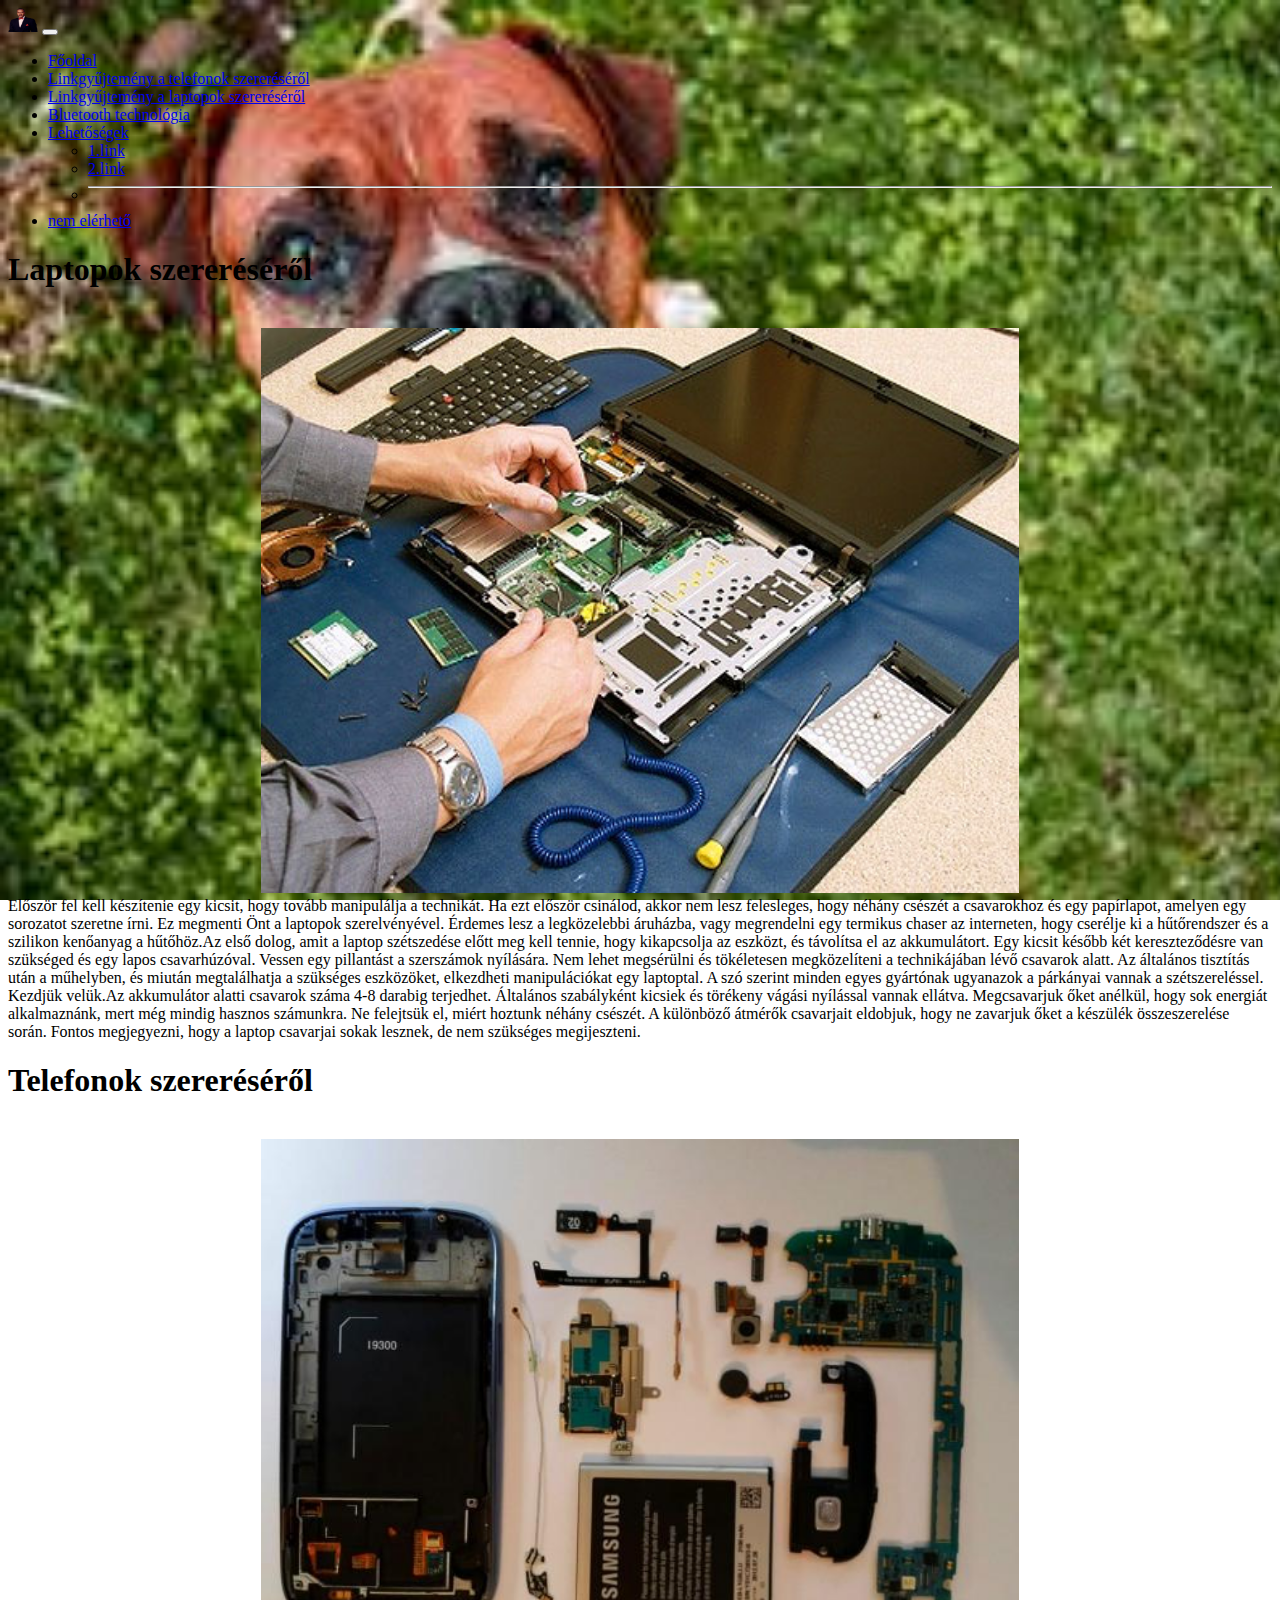
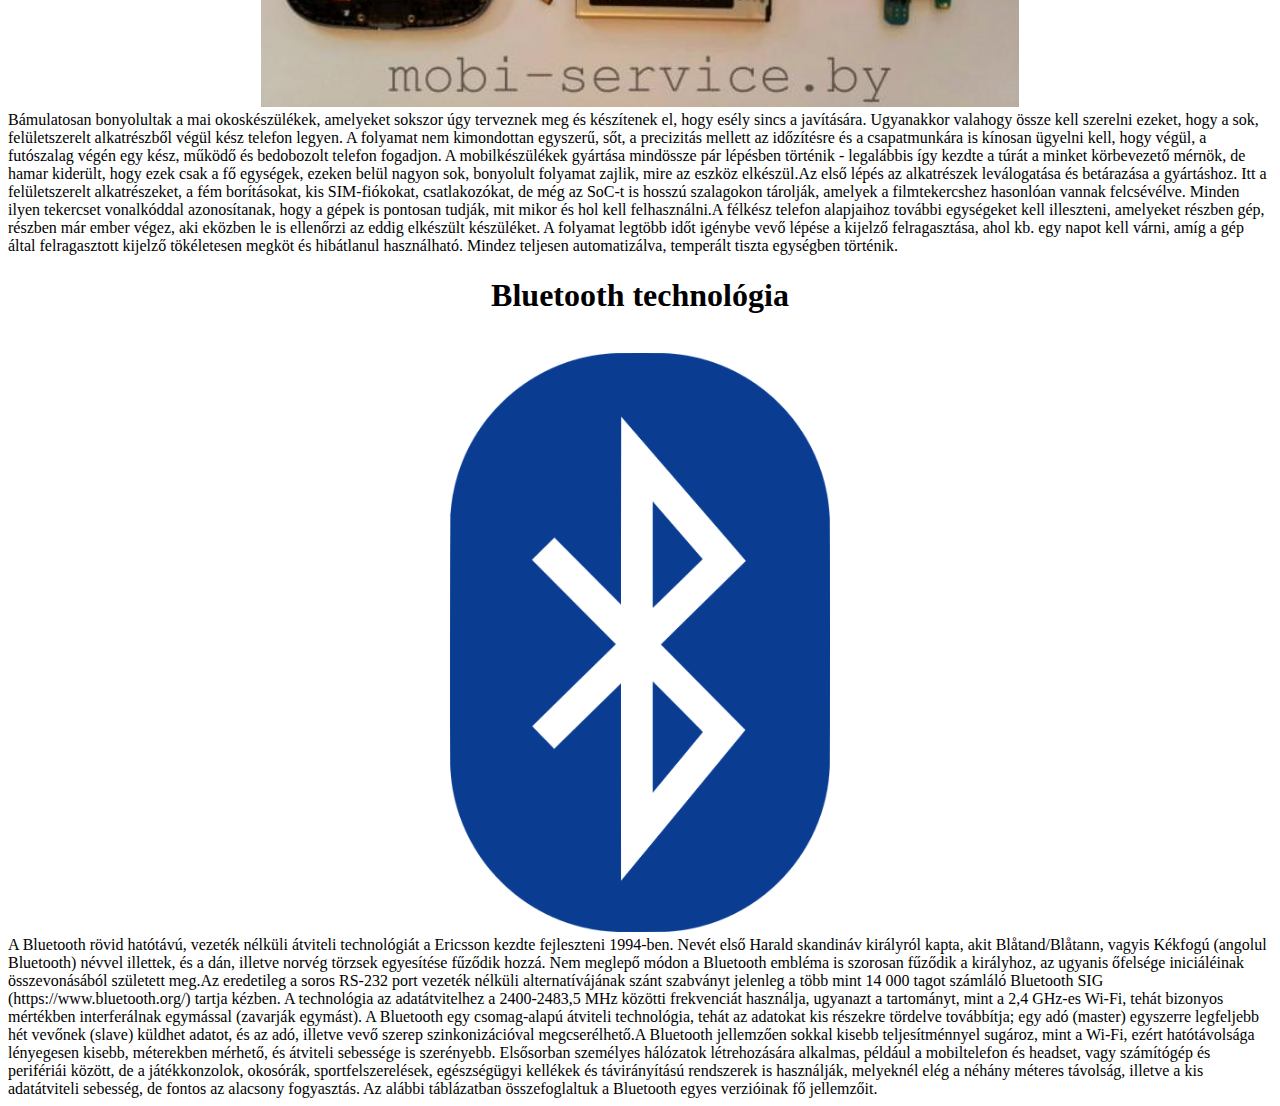
<file: index.html>
<!DOCTYPE html>
<html lang="en">
<head>
    <meta charset="UTF-8">
    <meta http-equiv="X-UA-Compatible" content="IE=edge">
    <meta name="viewport" content="width=device-width, initial-scale=1.0">
    <title>Document</title>
    <link href="https://cdn.jsdelivr.net/npm/bootstrap@5.0.0-beta3/dist/css/bootstrap.min.css" rel="stylesheet" integrity="sha384-eOJMYsd53ii+scO/bJGFsiCZc+5NDVN2yr8+0RDqr0Ql0h+rP48ckxlpbzKgwra6" crossorigin="anonymous">
    <script src="https://cdn.jsdelivr.net/npm/bootstrap@5.0.0-beta3/dist/js/bootstrap.bundle.min.js"; integrity="sha384-JEW9xMcG8R+pH31jmWH6WWP0WintQrMb4s7ZOdauHnUtxwoG2vI5DkLtS3qm9Ekf" crossorigin="anonymous"></script>
<link href="stefan.css" rel="stylesheet">
  </head>
<body class="bg-success">
<!--Navigáció kezdete-->
<nav class="navbar navbar-expand-md navbar-light bg-light">
  <div class="container bg-primary">
    <a class="navbar-brand" href="#"><img src="./pict/person.png" alt="fsdfafsafafsfasfsasfa" width="30" height="24"></a>
    <button class="navbar-toggler" type="button" data-bs-toggle="collapse" data-bs-target="#navbarSupportedContent" aria-controls="navbarSupportedContent" aria-expanded="false" aria-label="Toggle navigation">
      <span class="navbar-toggler-icon"></span>
    </button>
    <div class="collapse navbar-collapse" id="navbarSupportedContent">
      <ul class="navbar-nav me-auto mb-2 mb-lg-0">
        <li class="nav-item">
          <a class="nav-link active"aria-current="page" href="probabootstrap.html">Főoldal</a>
        </li>
        <li class="nav-item">
          <a class="nav-link active" aria-current="page" href="telefonok.html">Linkgyűjtemény a telefonok szereréséről</a>
        </li>
        <li class="nav-item">
          <a class="nav-link" href="laptopok.html">Linkgyűjtemény a laptopok szereréséről</a>
        </li>
        <li class="nav-item">
          <a class="nav-link" href="bluetooth.html">Bluetooth technológia</a>
        </li>
        <li class="nav-item dropdown">
          <a class="nav-link dropdown-toggle" href="#" id="navbarDropdown" role="button" data-bs-toggle="dropdown" aria-expanded="false">Lehetőségek
          </a>
          <ul class="dropdown-menu" aria-labelledby="navbarDropdown">
            <li><a class="dropdown-item" href="1.lehetőség">1.link</a></li>
            <li><a class="dropdown-item" href="2.lehetőség">2.link</a></li>
            <li><hr class="dropdown-divider"></li>
          </ul>
        </li>
        <li class="nav-item">
          <a class="nav-link disabled" href="#" tabindex="-1" aria-disabled="true">nem elérhető</a>
        </li>
      </ul>
</nav>
<!--Navigáció vége-->
     <div class="container">
     <div class="row bg-danger">
    <div class="col-md-4 col-lg-4 bg-info text-danger p-2">
    <h1>Laptopok szereréséről</h1>
    <br>
    <center><img src="pict/laptop-javitas-szervizben.jpg" width="60%"></center>
    Először fel kell készítenie egy kicsit, hogy tovább manipulálja a technikát. Ha ezt először csinálod, akkor nem lesz felesleges, hogy néhány csészét a csavarokhoz és egy papírlapot, amelyen egy sorozatot szeretne írni. Ez megmenti Önt a laptopok szerelvényével. Érdemes lesz a legközelebbi áruházba, vagy megrendelni egy termikus chaser az interneten, hogy cserélje ki a hűtőrendszer és a szilikon kenőanyag a hűtőhöz.Az első dolog, amit a laptop szétszedése előtt meg kell tennie, hogy kikapcsolja az eszközt, és távolítsa el az akkumulátort. Egy kicsit később két kereszteződésre van szükséged és egy lapos csavarhúzóval. Vessen egy pillantást a szerszámok nyílására. Nem lehet megsérülni és tökéletesen megközelíteni a technikájában lévő csavarok alatt. Az általános tisztítás után a műhelyben, és miután megtalálhatja a szükséges eszközöket, elkezdheti manipulációkat egy laptoptal. A szó szerint minden egyes gyártónak ugyanazok a párkányai vannak a szétszereléssel. Kezdjük velük.Az akkumulátor alatti csavarok száma 4-8 darabig terjedhet. Általános szabályként kicsiek és törékeny vágási nyílással vannak ellátva. Megcsavarjuk őket anélkül, hogy sok energiát alkalmaznánk, mert még mindig hasznos számunkra. Ne felejtsük el, miért hoztunk néhány csészét. A különböző átmérők csavarjait eldobjuk, hogy ne zavarjuk őket a készülék összeszerelése során. Fontos megjegyezni, hogy a laptop csavarjai sokak lesznek, de nem szükséges megijeszteni.
     </div>
     <div class="col-md-4 col-lg-4 bg-info text-danger p-2">
     <h1>Telefonok szereréséről</h1>
     <br>
     <center><img src="pict/razborka-i9300.jpg" width="60%"></center>
     Bámulatosan bonyolultak a mai okoskészülékek, amelyeket sokszor úgy terveznek meg és készítenek el, hogy esély sincs a javítására. Ugyanakkor valahogy össze kell szerelni ezeket, hogy a sok, felületszerelt alkatrészből végül kész telefon legyen. A folyamat nem kimondottan egyszerű, sőt, a precizitás mellett az időzítésre és a csapatmunkára is kínosan ügyelni kell, hogy végül, a futószalag végén egy kész, működő és bedobozolt telefon fogadjon.
     A mobilkészülékek gyártása mindössze pár lépésben történik - legalábbis így kezdte a túrát a minket körbevezető mérnök, de hamar kiderült, hogy ezek csak a fő egységek, ezeken belül nagyon sok, bonyolult folyamat zajlik, mire az eszköz elkészül.Az első lépés az alkatrészek leválogatása és betárazása a gyártáshoz. Itt a felületszerelt alkatrészeket, a fém borításokat, kis SIM-fiókokat, csatlakozókat, de még az SoC-t is hosszú szalagokon tárolják, amelyek a filmtekercshez hasonlóan vannak felcsévélve. Minden ilyen tekercset vonalkóddal azonosítanak, hogy a gépek is pontosan tudják, mit mikor és hol kell felhasználni.A félkész telefon alapjaihoz további egységeket kell illeszteni, amelyeket részben gép, részben már ember végez, aki eközben le is ellenőrzi az eddig elkészült készüléket. A folyamat legtöbb időt igénybe vevő lépése a kijelző felragasztása, ahol kb. egy napot kell várni, amíg a gép által felragasztott kijelző tökéletesen megköt és hibátlanul használható. Mindez teljesen automatizálva, temperált tiszta egységben történik.
     </div>
     <div class="col-md-4 col-lg-4 bg-info text-danger p-2">
       <h1><center>Bluetooth technológia</center></h1>
       <br>
      <center><img src="pict/bluetooth.png" width="30%"></center>
      A Bluetooth rövid hatótávú, vezeték nélküli átviteli technológiát a Ericsson kezdte fejleszteni 1994-ben. Nevét első Harald skandináv királyról kapta, akit Blåtand/Blåtann, vagyis Kékfogú (angolul Bluetooth) névvel illettek, és a dán, illetve norvég törzsek egyesítése fűződik hozzá. Nem meglepő módon a Bluetooth embléma is szorosan fűződik a királyhoz, az ugyanis őfelsége iniciáléinak összevonásából született meg.Az eredetileg a soros RS-232 port vezeték nélküli alternatívájának szánt szabványt jelenleg a több mint 14 000 tagot számláló Bluetooth SIG (https://www.bluetooth.org/) tartja kézben. A technológia az adatátvitelhez a 2400-2483,5 MHz közötti frekvenciát használja, ugyanazt a tartományt, mint a 2,4 GHz-es Wi-Fi, tehát bizonyos mértékben interferálnak egymással (zavarják egymást). A Bluetooth egy csomag-alapú átviteli technológia, tehát az adatokat kis részekre tördelve továbbítja; egy adó (master) egyszerre legfeljebb hét vevőnek (slave) küldhet adatot, és az adó, illetve vevő szerep szinkonizációval megcserélhető.A Bluetooth jellemzően sokkal kisebb teljesítménnyel sugároz, mint a Wi-Fi, ezért hatótávolsága lényegesen kisebb, méterekben mérhető, és átviteli sebessége is szerényebb. Elsősorban személyes hálózatok létrehozására alkalmas, például a mobiltelefon és headset, vagy számítógép és perifériái között, de a játékkonzolok, okosórák, sportfelszerelések, egészségügyi kellékek és távirányítású rendszerek is használják, melyeknél elég a néhány méteres távolság, illetve a kis adatátviteli sebesség, de fontos az alacsony fogyasztás. Az alábbi táblázatban összefoglaltuk a Bluetooth egyes verzióinak fő jellemzőit.
     </div>
</div>
    <!--Új szekció zárása-->
</body>
</html>
</file>
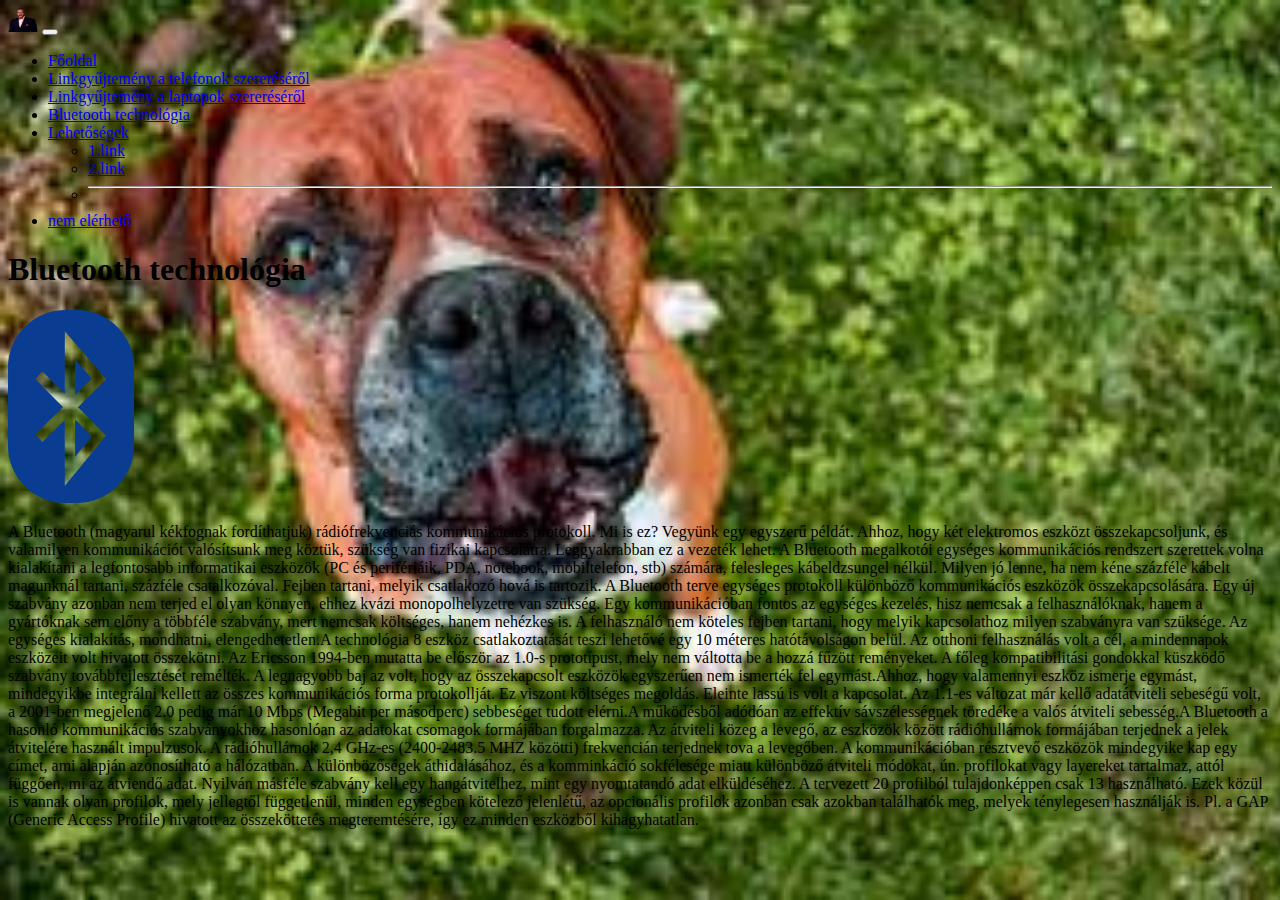
<file: bluetooth.html>
<!DOCTYPE html>
<html lang="en">
<head>
    <meta charset="UTF-8">
    <meta http-equiv="X-UA-Compatible" content="IE=edge">
    <meta name="viewport" content="width=device-width, initial-scale=1.0">
    <title>Document</title>
    <link href="https://cdn.jsdelivr.net/npm/bootstrap@5.0.0-beta3/dist/css/bootstrap.min.css" rel="stylesheet" integrity="sha384-eOJMYsd53ii+scO/bJGFsiCZc+5NDVN2yr8+0RDqr0Ql0h+rP48ckxlpbzKgwra6" crossorigin="anonymous">
    <script src="https://cdn.jsdelivr.net/npm/bootstrap@5.0.0-beta3/dist/js/bootstrap.bundle.min.js"; integrity="sha384-JEW9xMcG8R+pH31jmWH6WWP0WintQrMb4s7ZOdauHnUtxwoG2vI5DkLtS3qm9Ekf" crossorigin="anonymous"></script>
<link href="stefan.css" rel="stylesheet">
  </head>
<body class="bg-success">
<!--Navigáció kezdete-->
<nav class="navbar navbar-expand-md navbar-light bg-light">
  <div class="container bg-primary">
    <a class="navbar-brand" href="#"><img src="./pict/person.png" alt="fsdfafsafafsfasfsasfa" width="30" height="24"></a>
    <button class="navbar-toggler" type="button" data-bs-toggle="collapse" data-bs-target="#navbarSupportedContent" aria-controls="navbarSupportedContent" aria-expanded="false" aria-label="Toggle navigation">
      <span class="navbar-toggler-icon"></span>
    </button>
    <div class="collapse navbar-collapse" id="navbarSupportedContent">
      <ul class="navbar-nav me-auto mb-2 mb-lg-0">
        <li class="nav-item">
          <a class="nav-link active"aria-current="page" href="probabootstrap.html">Főoldal</a>
        </li>
        <li class="nav-item">
          <a class="nav-link active" aria-current="page" href="telefonok.html">Linkgyűjtemény a telefonok szereréséről</a>
        </li>
        <li class="nav-item">
          <a class="nav-link" href="laptopok.html">Linkgyűjtemény a laptopok szereréséről</a>
        </li>
        <li class="nav-item">
          <a class="nav-link" href="bluetooth.html">Bluetooth technológia</a>
        </li>
        <li class="nav-item dropdown">
          <a class="nav-link dropdown-toggle" href="#" id="navbarDropdown" role="button" data-bs-toggle="dropdown" aria-expanded="false">Lehetőségek
          </a>
          <ul class="dropdown-menu" aria-labelledby="navbarDropdown">
            <li><a class="dropdown-item" href="1.lehetőség">1.link</a></li>
            <li><a class="dropdown-item" href="2.lehetőség">2.link</a></li>
            <li><hr class="dropdown-divider"></li>
          </ul>
        </li>
        <li class="nav-item">
          <a class="nav-link disabled" href="#" tabindex="-1" aria-disabled="true">nem elérhető</a>
        </li>
      </ul>
</nav>
<div class="row">
<div class="col-md-5 col-lg-8 bg-info text-danger p-2">
<p><h1>Bluetooth technológia</h1><img  class="img-fluid" src="pict/bluetooth.png" width="10%"><p>
<p>A Bluetooth (magyarul kékfognak fordíthatjuk) rádiófrekvenciás kommunikációs protokoll. Mi is ez? Vegyünk egy egyszerű példát. Ahhoz, hogy két elektromos eszközt összekapcsoljunk, és valamilyen kommunikációt valósítsunk meg köztük, szükség van fizikai kapcsolatra. Leggyakrabban ez a vezeték lehet. A Bluetooth megalkotói egységes kommunikációs rendszert szerettek volna kialakítani a legfontosabb informatikai eszközök (PC és perifériáik, PDA, notebook, mobiltelefon, stb) számára, felesleges kábeldzsungel nélkül. Milyen jó lenne, ha nem kéne százféle kábelt magunknál tartani, százféle csatalkozóval. Fejben tartani, melyik csatlakozó hová is tartozik. A Bluetooth terve egységes protokoll különböző kommunikációs eszközök összekapcsolására. Egy új szabvány azonban nem terjed el olyan könnyen, ehhez kvázi monopolhelyzetre van szükség. Egy kommunikációban fontos az egységes kezelés, hisz nemcsak a felhasználóknak, hanem a gyártóknak sem előny a többféle szabvány, mert nemcsak költséges, hanem nehézkes is. A felhasználó nem köteles fejben tartani, hogy melyik kapcsolathoz milyen szabványra van szüksége. Az egységes kialakítás, mondhatni, elengedhetetlen.A technológia 8 eszköz csatlakoztatását teszi lehetővé egy 10 méteres hatótávolságon belül. Az otthoni felhasználás volt a cél, a mindennapok eszközeit volt hivatott összekötni. Az Ericsson 1994-ben mutatta be először az 1.0-s prototípust, mely nem váltotta be a hozzá fűzött reményeket. A főleg kompatibilitási gondokkal küszködő szabvány továbbfejlesztését remélték. A legnagyobb baj az volt, hogy az összekapcsolt eszközök egyszerűen nem ismerték fel egymást.Ahhoz, hogy valamennyi eszköz ismerje egymást, mindegyikbe integrálni kellett az összes kommunikációs forma protokollját. Ez viszont költséges megoldás. Eleinte lassú is volt a kapcsolat. Az 1.1-es változat már kellő adatátviteli sebeségű volt, a 2001-ben megjelenő 2.0 pedig már 10 Mbps (Megabit per másodperc) sebbeséget tudott elérni.A működésből adódóan az effektív sávszélességnek töredéke a valós átviteli sebesség.A Bluetooth a hasonló kommunikációs szabványokhoz hasonlóan az adatokat csomagok formájában forgalmazza. Az átviteli közeg a levegő, az eszközök között rádióhullámok formájában terjednek a jelek átvitelére használt impulzusok. A rádióhullámok 2,4 GHz-es (2400-2483.5 MHZ közötti) frekvencián terjednek tova a levegőben. A kommunikációban résztvevő eszközök mindegyike kap egy címet, ami alapján azonosítható a hálózatban. A különbözőségek áthidalásához, és a komminkáció sokfélesége miatt különböző átviteli módokat, ún. profilokat vagy layereket tartalmaz, attól függően, mi az átviendő adat. Nyilván másféle szabvány kell egy hangátvitelhez, mint egy nyomtatandó adat elküldéséhez. A tervezett 20 profilból tulajdonképpen csak 13 használható. Ezek közül is vannak olyan profilok, mely jellegtől függetlenül, minden egységben kötelező jelenlétű, az opcionális profilok azonban csak azokban találhatók meg, melyek ténylegesen használják is. Pl. a GAP (Generic Access Profile) hivatott az összeköttetés megteremtésére, így ez minden eszközből kihagyhatatlan.</p>
</body>
</html>
</file>
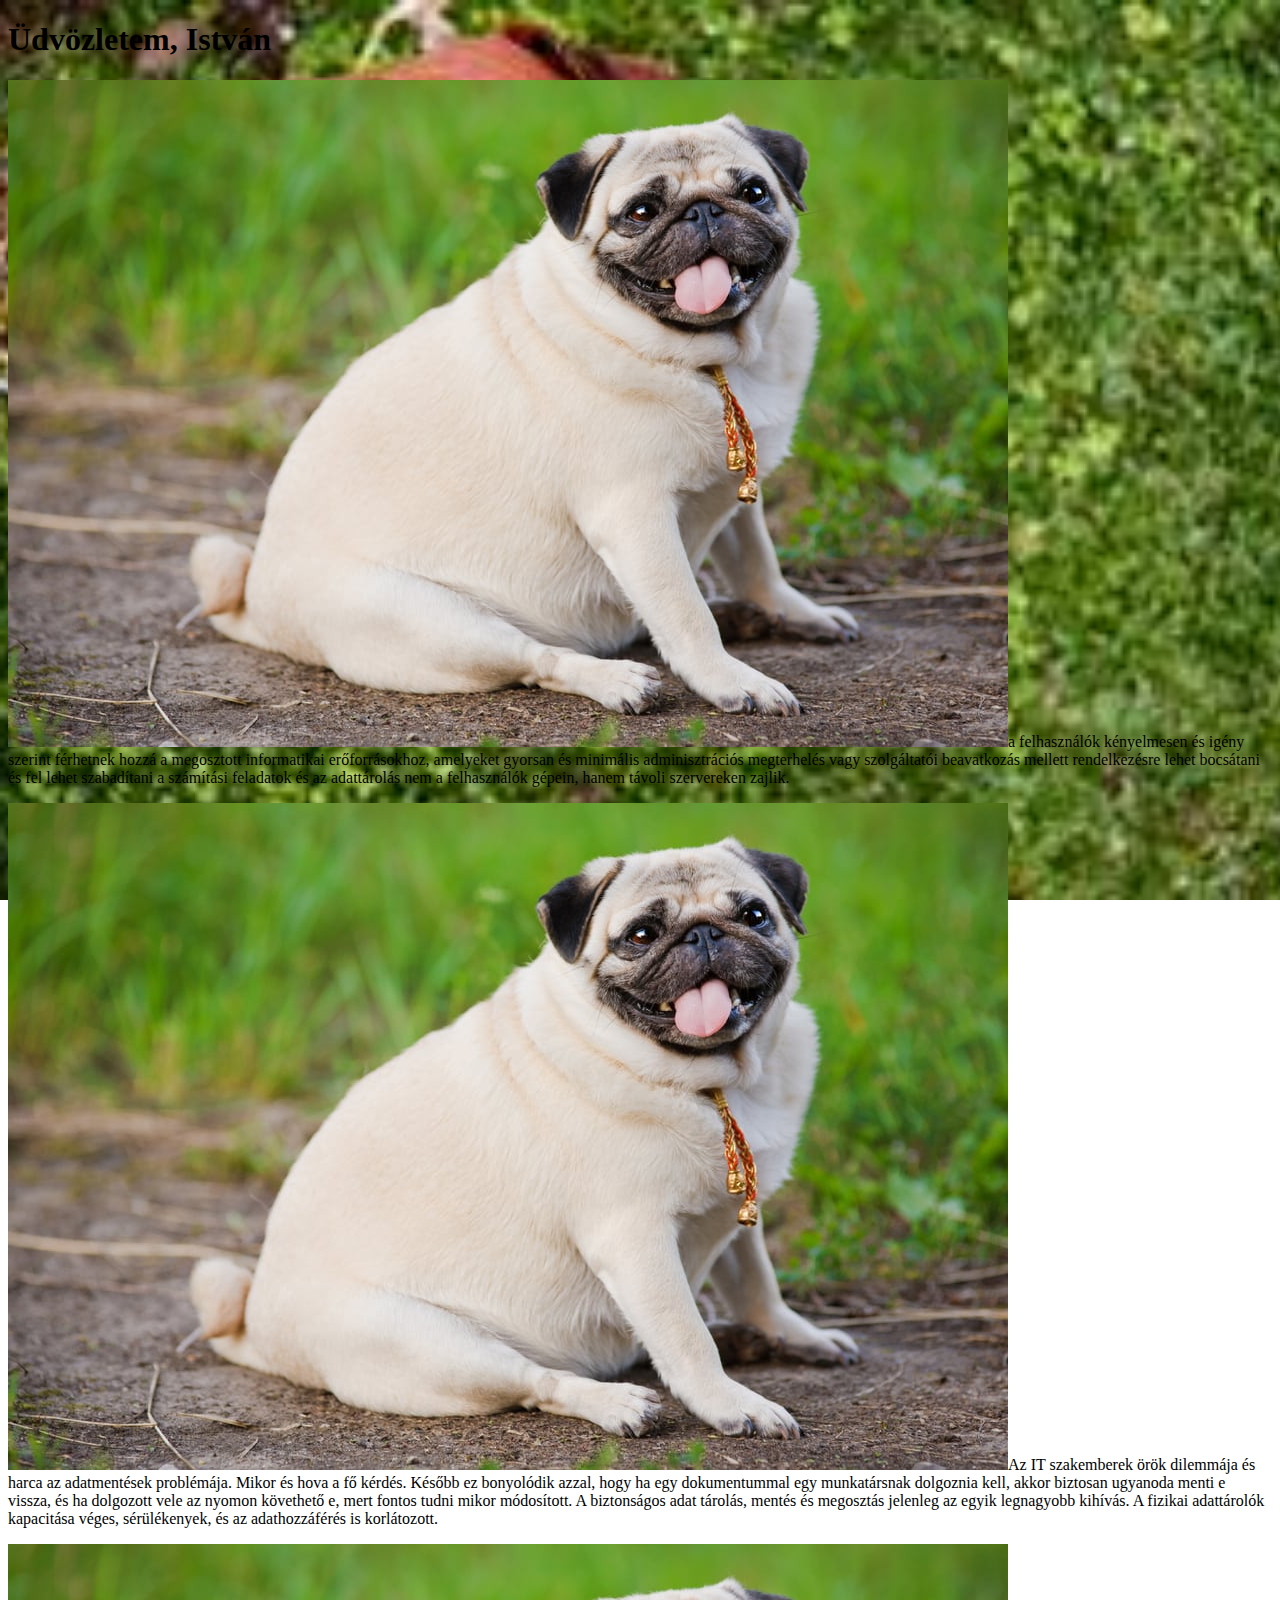
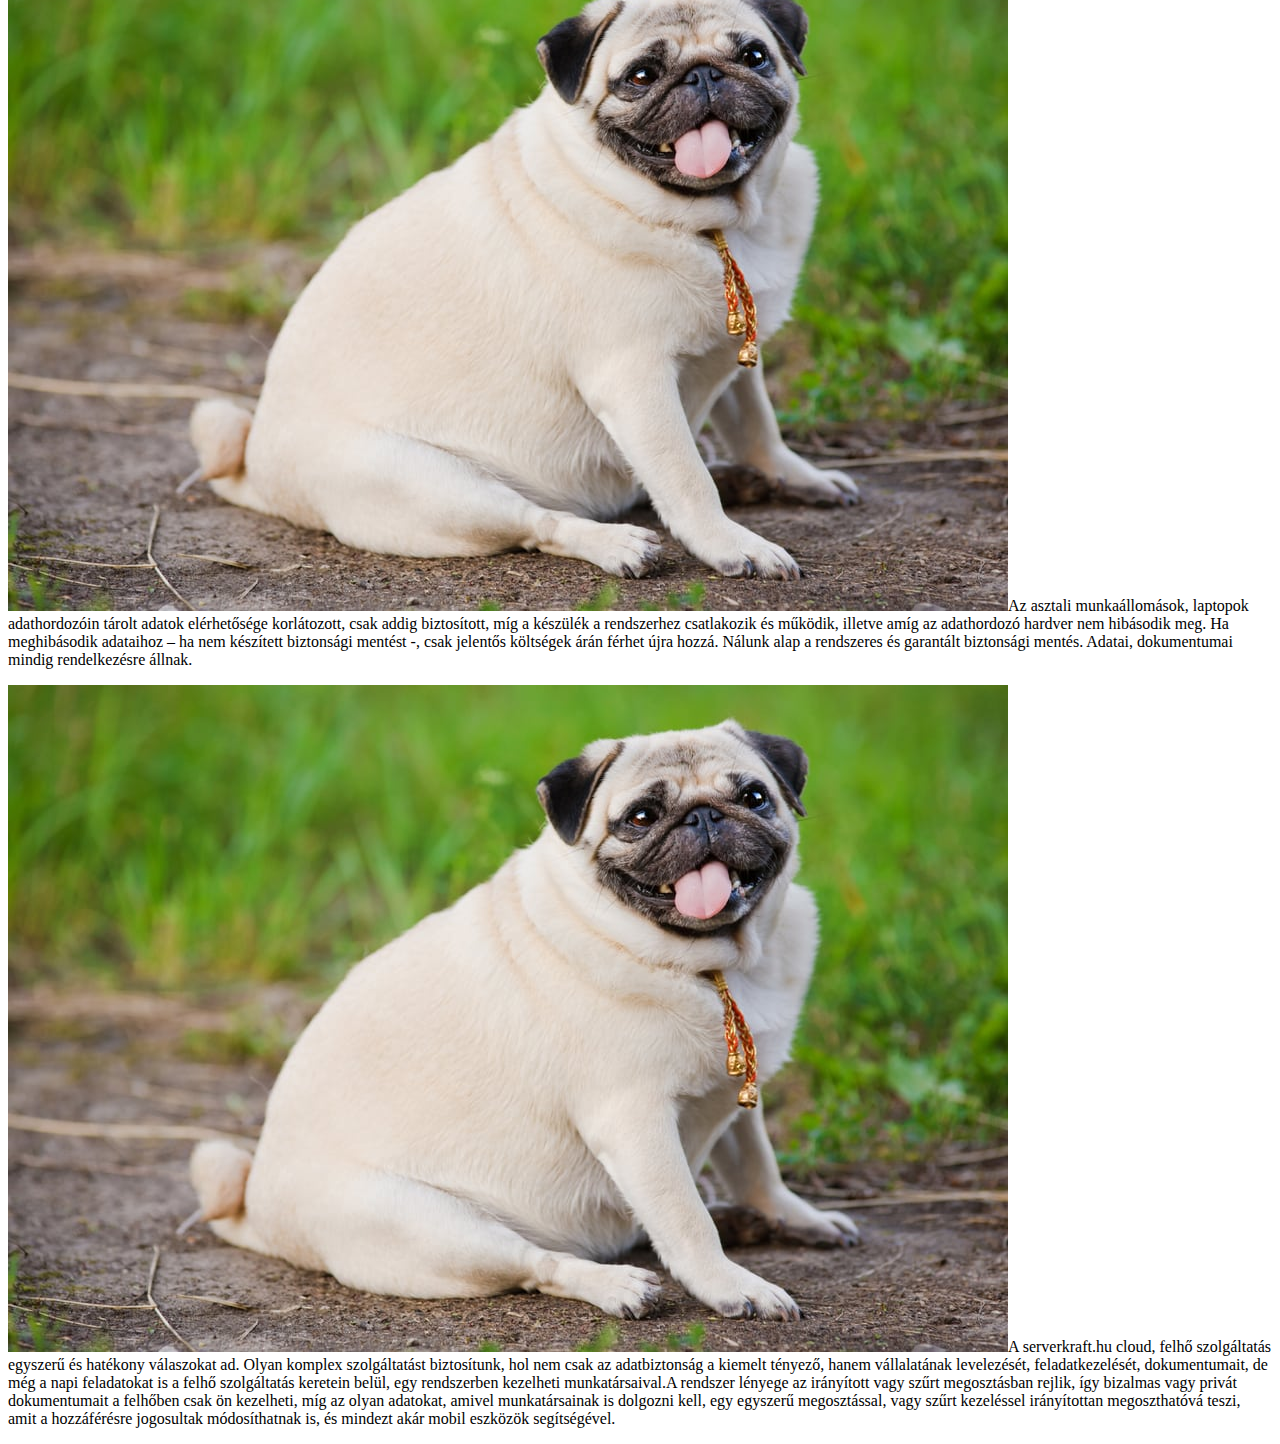
<file: cloud.html>
<!DOCTYPE html>
<html lang="en">
<head>
    <meta charset="UTF-8">
    <meta http-equiv="X-UA-Compatible" content="IE=edge">
    <meta name="viewport" content="width=device-width, initial-scale=1.0">
    <title>Kukuruzsnyák István  weboldala</title>
    <link rel="stylesheet" href="stefan.css">
    <link href="https://cdn.jsdelivr.net/npm/bootstrap@5.0.0-beta3/dist/css/bootstrap.min.css" rel="stylesheet" integrity="sha384-eOJMYsd53ii+scO/bJGFsiCZc+5NDVN2yr8+0RDqr0Ql0h+rP48ckxlpbzKgwra6" crossorigin="anonymous">

</head>
<body>
    <header>
    <h1>Üdvözletem, István</h1>
</header>
<div class="row">
<div class="col-md-3 col-sm-6 bg-info mt-5">
    <p><img  class="img-fluid" src="pict/kutya.jpg">a felhasználók kényelmesen és igény szerint férhetnek
        hozzá a megosztott informatikai erőforrásokhoz,
        amelyeket gyorsan és minimális adminisztrációs
        megterhelés vagy szolgáltatói beavatkozás mellett
        rendelkezésre lehet bocsátani és fel lehet szabadítani a számítási feladatok és az adattárolás nem a
        felhasználók gépein, hanem távoli szervereken zajlik.</p>

<div class="row">
<div class="col-md-3 col-sm-6 bg-info mt-5">
<p><img  class="img-fluid" src="pict/kutya.jpg">Az IT szakemberek örök dilemmája és harca az adatmentések problémája. Mikor és hova a fő kérdés. Később ez bonyolódik azzal, hogy ha egy dokumentummal egy munkatársnak dolgoznia kell, akkor biztosan ugyanoda menti e vissza, és ha dolgozott vele az nyomon követhető e, mert fontos tudni mikor módosított.
A biztonságos adat tárolás, mentés és megosztás jelenleg az egyik legnagyobb kihívás. A fizikai adattárolók kapacitása véges, sérülékenyek, és az adathozzáférés is korlátozott.</p>

<div class="row">
<div class="col-md-3 col-sm-6 bg-primary mt-5">
<p><img  class="img-fluid" src="pict/kutya.jpg">Az asztali munkaállomások, laptopok adathordozóin tárolt adatok elérhetősége korlátozott, csak addig biztosított, míg a készülék a rendszerhez csatlakozik és működik, illetve amíg az adathordozó hardver nem hibásodik meg. Ha meghibásodik adataihoz – ha nem készített biztonsági mentést -, csak jelentős költségek árán férhet újra hozzá. Nálunk alap a rendszeres és garantált biztonsági mentés. Adatai, dokumentumai mindig rendelkezésre állnak.

<div class="row">
<div class="col-md-3 col-sm-6 bg-primary mt-5">
<p><img  class="img-fluid" src="pict/kutya.jpg">A serverkraft.hu cloud, felhő szolgáltatás egyszerű és hatékony válaszokat ad. Olyan komplex szolgáltatást biztosítunk, hol nem csak az adatbiztonság a kiemelt tényező, hanem vállalatának levelezését, feladatkezelését, dokumentumait, de még a napi feladatokat is a felhő szolgáltatás keretein belül, egy rendszerben kezelheti munkatársaival.A rendszer lényege az irányított vagy szűrt megosztásban rejlik, így bizalmas vagy privát dokumentumait a felhőben csak ön kezelheti, míg az olyan adatokat, amivel munkatársainak is dolgozni kell, egy egyszerű megosztással, vagy szűrt kezeléssel irányítottan megoszthatóvá teszi, amit a hozzáférésre jogosultak módosíthatnak is, és mindezt akár mobil eszközök segítségével.
</div>
</file>
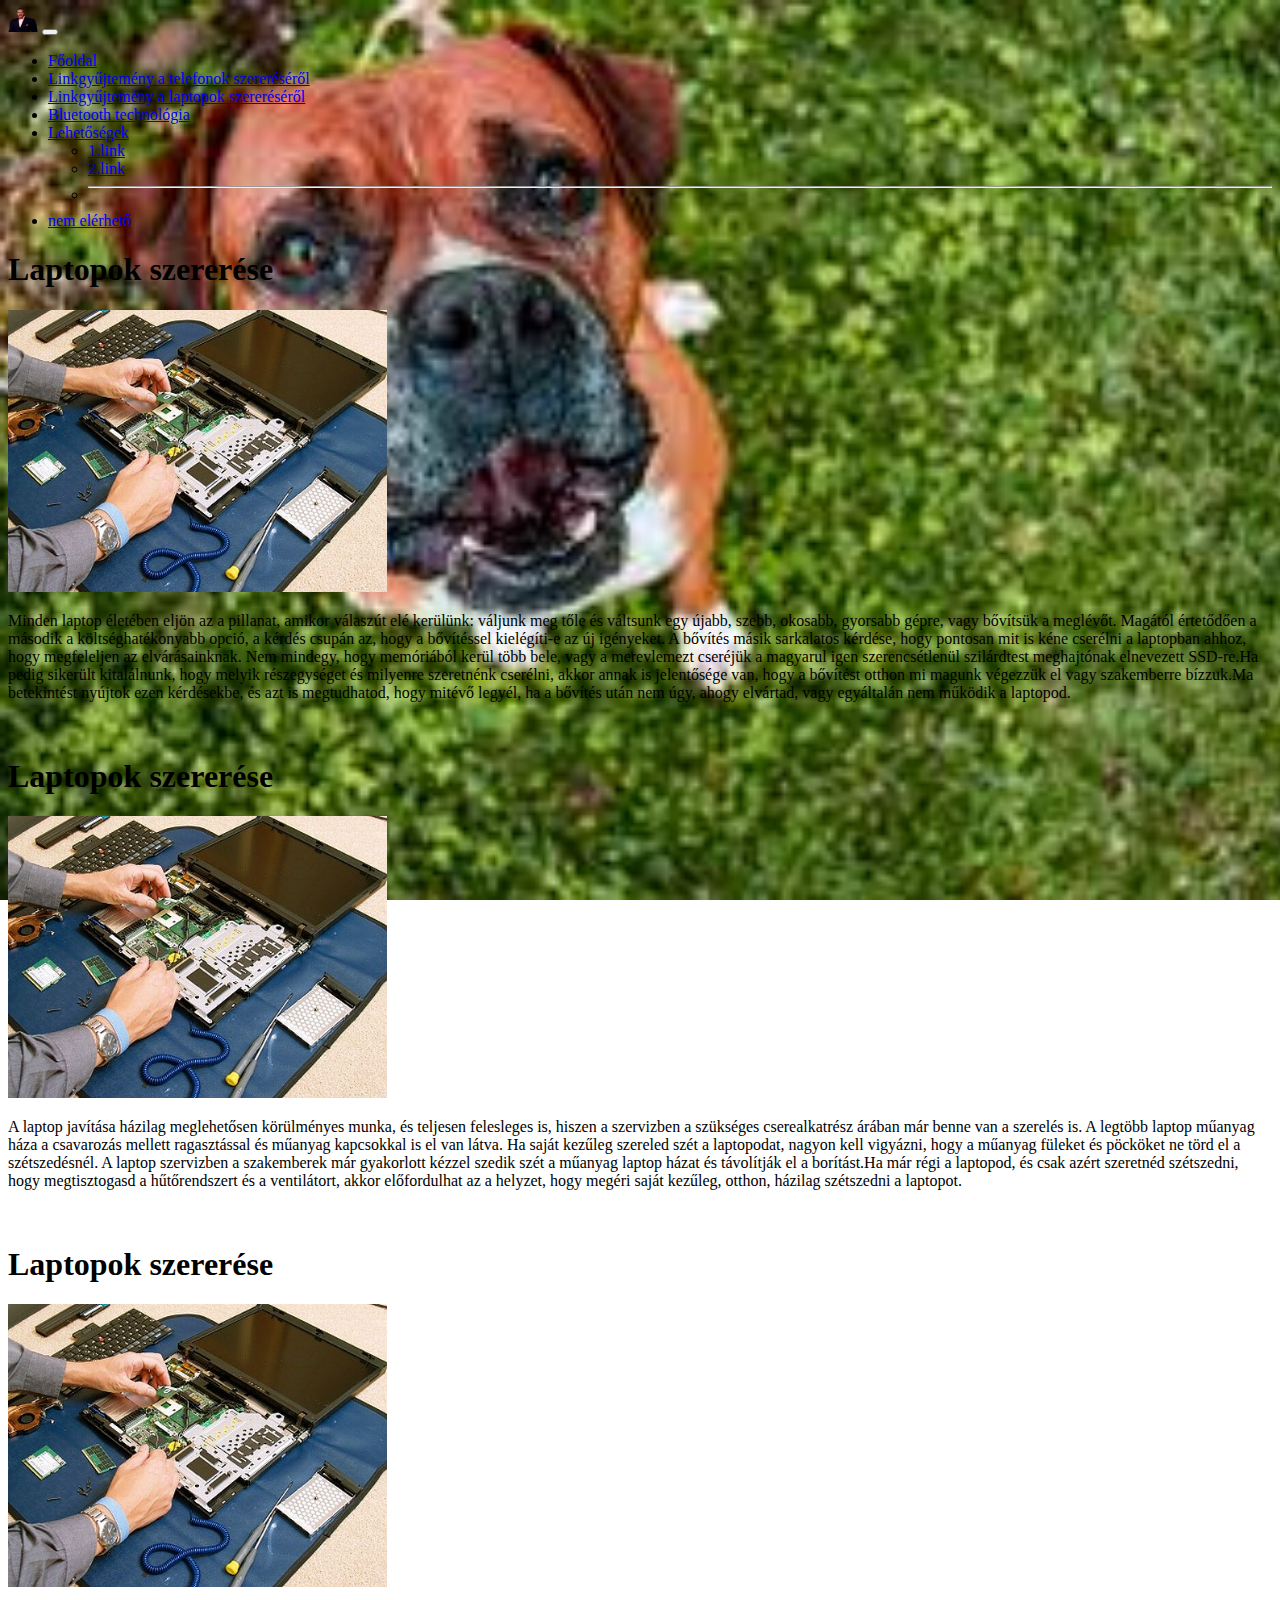
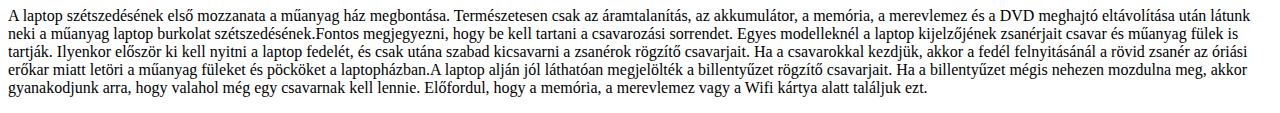
<file: laptopok.html>
<!DOCTYPE html>
<html lang="en">
<head>
    <meta charset="UTF-8">
    <meta http-equiv="X-UA-Compatible" content="IE=edge">
    <meta name="viewport" content="width=device-width, initial-scale=1.0">
    <title>Document</title>
    <link href="https://cdn.jsdelivr.net/npm/bootstrap@5.0.0-beta3/dist/css/bootstrap.min.css" rel="stylesheet" integrity="sha384-eOJMYsd53ii+scO/bJGFsiCZc+5NDVN2yr8+0RDqr0Ql0h+rP48ckxlpbzKgwra6" crossorigin="anonymous">
    <script src="https://cdn.jsdelivr.net/npm/bootstrap@5.0.0-beta3/dist/js/bootstrap.bundle.min.js"; integrity="sha384-JEW9xMcG8R+pH31jmWH6WWP0WintQrMb4s7ZOdauHnUtxwoG2vI5DkLtS3qm9Ekf" crossorigin="anonymous"></script>
<link href="stefan.css" rel="stylesheet">
  </head>
<body class="bg-success">
<!--Navigáció kezdete-->
<nav class="navbar navbar-expand-md navbar-light bg-light">
  <div class="container bg-primary">
    <a class="navbar-brand" href="#"><img src="./pict/person.png" alt="fsdfafsafafsfasfsasfa" width="30" height="24"></a>
    <button class="navbar-toggler" type="button" data-bs-toggle="collapse" data-bs-target="#navbarSupportedContent" aria-controls="navbarSupportedContent" aria-expanded="false" aria-label="Toggle navigation">
      <span class="navbar-toggler-icon"></span>
    </button>
    <div class="collapse navbar-collapse" id="navbarSupportedContent">
      <ul class="navbar-nav me-auto mb-2 mb-lg-0">
        <li class="nav-item">
            <a class="nav-link active"aria-current="page" href="probabootstrap.html">Főoldal</a>
          </li>
        <li class="nav-item">
          <a class="nav-link active" aria-current="page" href="telefonok.html">Linkgyűjtemény a telefonok szereréséről</a>
        </li>
        <li class="nav-item">
          <a class="nav-link" href="laptopok.html">Linkgyűjtemény a laptopok szereréséről</a>
        </li>
        <li class="nav-item">
          <a class="nav-link" href="bluetooth.html">Bluetooth technológia</a>
        </li>
        <li class="nav-item dropdown">
          <a class="nav-link dropdown-toggle" href="#" id="navbarDropdown" role="button" data-bs-toggle="dropdown" aria-expanded="false">Lehetőségek
          </a>
          <ul class="dropdown-menu" aria-labelledby="navbarDropdown">
            <li><a class="dropdown-item" href="1.lehetőség">1.link</a></li>
            <li><a class="dropdown-item" href="2.lehetőség">2.link</a></li>
            <li><hr class="dropdown-divider"></li>
          </ul>
        </li>
        <li class="nav-item">
          <a class="nav-link disabled" href="#" tabindex="-1" aria-disabled="true">nem elérhető</a>
        </li>
      </ul>
</nav>
<div class="row">
<div class="col-md-5 col-lg-8 bg-info text-danger p-2">
<p><h1>Laptopok szererése</h1><img  class="img-fluid" src="pict/laptop-javitas-szervizben.jpg" width="30%"></p>
<p>Minden laptop életében eljön az a pillanat, amikor válaszút elé kerülünk: váljunk meg tőle és váltsunk egy újabb, szebb, okosabb, gyorsabb gépre, vagy bővítsük a meglévőt. Magától értetődően a második a költséghatékonyabb opció, a kérdés csupán az, hogy a bővítéssel kielégíti-e az új igényeket.
A bővítés másik sarkalatos kérdése, hogy pontosan mit is kéne cserélni a laptopban ahhoz, hogy megfeleljen az elvárásainknak. Nem mindegy, hogy memóriából kerül több bele, vagy a merevlemezt cseréjük a magyarul igen szerencsétlenül szilárdtest meghajtónak elnevezett SSD-re.Ha pedig sikerült kitalálnunk, hogy melyik részegységet és milyenre szeretnénk cserélni, akkor annak is jelentősége van, hogy a bővítést otthon mi magunk végezzük el vagy szakemberre bízzuk.Ma betekintést nyújtok ezen kérdésekbe, és azt is megtudhatod, hogy mitévő legyél, ha a bővítés után nem úgy, ahogy elvártad, vagy egyáltalán nem működik a laptopod.</p>
</div>
<br>
<div class="row">
<div class="col-md-5 col-lg-8 bg-info text-danger p-2">
<p><h1>Laptopok szererése</h1><img  class="img-fluid" src="pict/laptop-javitas-szervizben.jpg" width="30%"></p>
<p>A laptop javítása házilag meglehetősen körülményes munka, és teljesen felesleges is, hiszen a szervizben a szükséges cserealkatrész árában már benne van a szerelés is. A legtöbb laptop műanyag háza a csavarozás mellett ragasztással és műanyag kapcsokkal is el van látva. Ha saját kezűleg szereled szét a laptopodat, nagyon kell vigyázni, hogy a műanyag füleket és pöcköket ne törd el a szétszedésnél. A laptop szervizben a szakemberek már gyakorlott kézzel szedik szét a műanyag laptop házat és távolítják el a borítást.Ha már régi a laptopod, és csak azért szeretnéd szétszedni, hogy megtisztogasd a hűtőrendszert és a ventilátort, akkor előfordulhat az a helyzet, hogy megéri saját kezűleg, otthon, házilag szétszedni a laptopot.</p>
</div>
<br>
<div class="row">
<div class="col-md-5 col-lg-8 bg-info text-danger p-2">
<p><h1>Laptopok szererése</h1><img  class="img-fluid" src="pict/laptop-javitas-szervizben.jpg" width="30%"></p>
<p>A laptop szétszedésének első mozzanata a műanyag ház megbontása. Természetesen csak az áramtalanítás, az akkumulátor, a memória, a merevlemez és a DVD meghajtó eltávolítása után látunk neki a műanyag laptop burkolat szétszedésének.Fontos megjegyezni, hogy be kell tartani a csavarozási sorrendet. Egyes modelleknél a laptop kijelzőjének zsanérjait csavar és műanyag fülek is tartják. Ilyenkor először ki kell nyitni a laptop fedelét, és csak utána szabad kicsavarni a zsanérok rögzítő csavarjait. Ha a csavarokkal kezdjük, akkor a fedél felnyitásánál a rövid zsanér az óriási erőkar miatt letöri a műanyag füleket és pöcköket a laptopházban.A laptop alján jól láthatóan megjelölték a billentyűzet rögzítő csavarjait. Ha a billentyűzet mégis nehezen mozdulna meg, akkor gyanakodjunk arra, hogy valahol még egy csavarnak kell lennie. Előfordul, hogy a memória, a merevlemez vagy a Wifi kártya alatt találjuk ezt.</p>
</body>
</html>
</file>
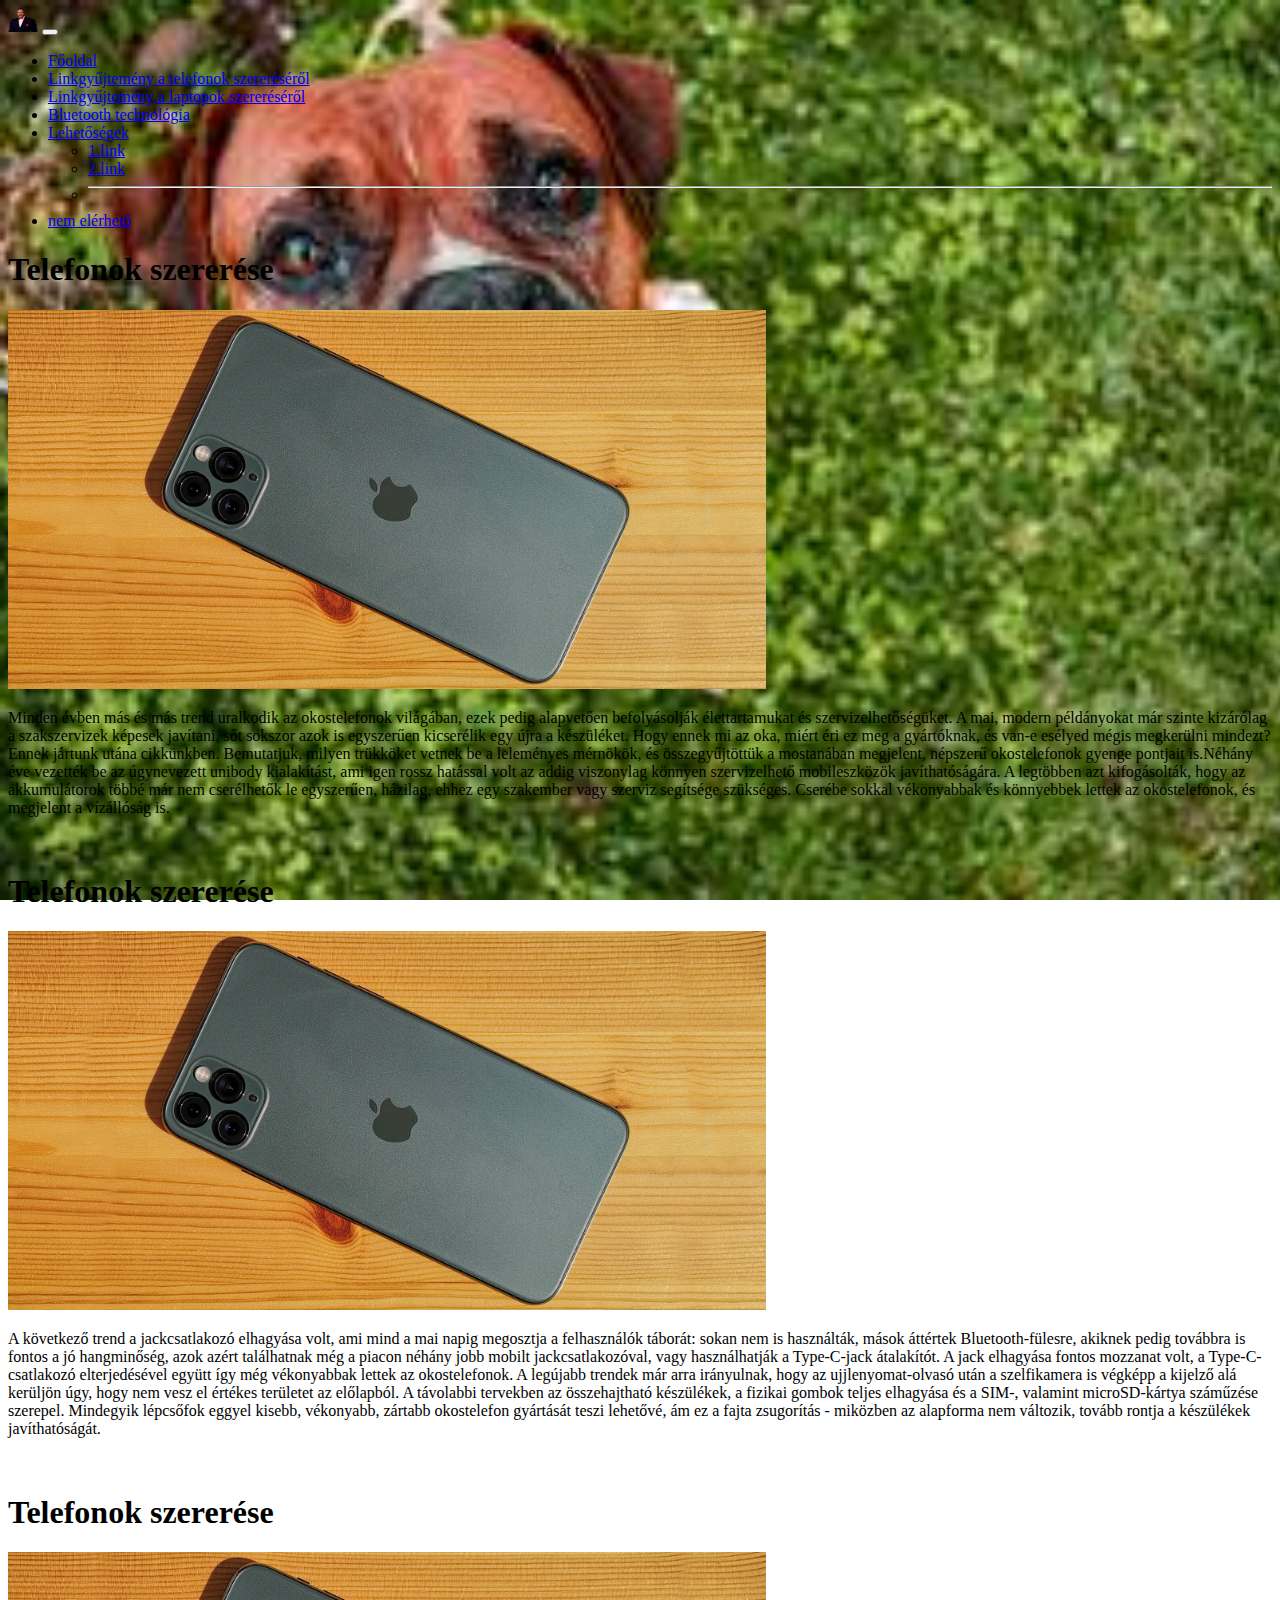
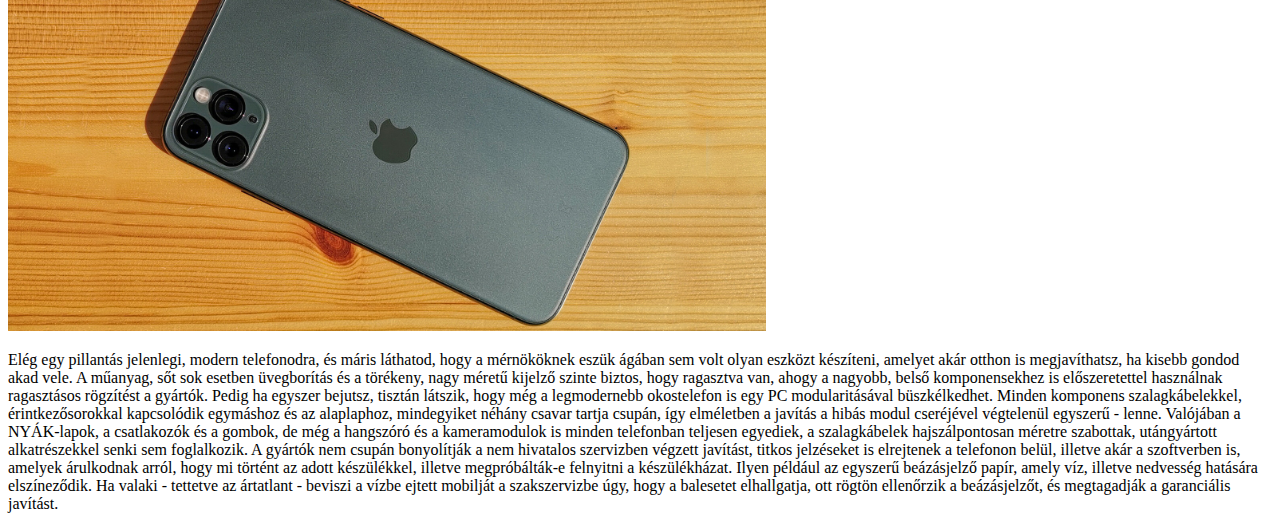
<file: telefonok.html>
<!DOCTYPE html>
<html lang="en">
<head>
    <meta charset="UTF-8">
    <meta http-equiv="X-UA-Compatible" content="IE=edge">
    <meta name="viewport" content="width=device-width, initial-scale=1.0">
    <title>Document</title>
    <link href="https://cdn.jsdelivr.net/npm/bootstrap@5.0.0-beta3/dist/css/bootstrap.min.css" rel="stylesheet" integrity="sha384-eOJMYsd53ii+scO/bJGFsiCZc+5NDVN2yr8+0RDqr0Ql0h+rP48ckxlpbzKgwra6" crossorigin="anonymous">
    <script src="https://cdn.jsdelivr.net/npm/bootstrap@5.0.0-beta3/dist/js/bootstrap.bundle.min.js"; integrity="sha384-JEW9xMcG8R+pH31jmWH6WWP0WintQrMb4s7ZOdauHnUtxwoG2vI5DkLtS3qm9Ekf" crossorigin="anonymous"></script>
<link href="stefan.css" rel="stylesheet">
  </head>
<body class="bg-success">
<!--Navigáció kezdete-->
<nav class="navbar navbar-expand-md navbar-light bg-light">
  <div class="container bg-primary">
    <a class="navbar-brand" href="#"><img src="./pict/person.png" alt="fsdfafsafafsfasfsasfa" width="30" height="24"></a>
    <button class="navbar-toggler" type="button" data-bs-toggle="collapse" data-bs-target="#navbarSupportedContent" aria-controls="navbarSupportedContent" aria-expanded="false" aria-label="Toggle navigation">
      <span class="navbar-toggler-icon"></span>
    </button>
    <div class="collapse navbar-collapse" id="navbarSupportedContent">
      <ul class="navbar-nav me-auto mb-2 mb-lg-0">
        <li class="nav-item">
            <a class="nav-link active"aria-current="page" href="probabootstrap.html">Főoldal</a>
          </li>
        <li class="nav-item">
          <a class="nav-link active" aria-current="page" href="telefonok.html">Linkgyűjtemény a telefonok szereréséről</a>
        </li>
        <li class="nav-item">
          <a class="nav-link" href="laptopok.html">Linkgyűjtemény a laptopok szereréséről</a>
        </li>
        <li class="nav-item">
          <a class="nav-link" href="bluetooth.html">Bluetooth technológia</a>
        </li>
        <li class="nav-item dropdown">
          <a class="nav-link dropdown-toggle" href="#" id="navbarDropdown" role="button" data-bs-toggle="dropdown" aria-expanded="false">Lehetőségek
          </a>
          <ul class="dropdown-menu" aria-labelledby="navbarDropdown">
            <li><a class="dropdown-item" href="1.lehetőség">1.link</a></li>
            <li><a class="dropdown-item" href="2.lehetőség">2.link</a></li>
            <li><hr class="dropdown-divider"></li>
          </ul>
        </li>
        <li class="nav-item">
          <a class="nav-link disabled" href="#" tabindex="-1" aria-disabled="true">nem elérhető</a>
        </li>
      </ul>
</nav>
<div class="row">
<div class="col-md-5 col-lg-8 bg-info text-danger p-2">
<p><h1>Telefonok szererése</h1><img  class="img-fluid" src="pict/155501s.jpg" width="60%"><p>Minden évben más és más trend uralkodik az okostelefonok világában, ezek pedig alapvetően befolyásolják élettartamukat és szervizelhetőségüket. A mai, modern példányokat már szinte kizárólag a szakszervizek képesek javítani, sőt sokszor azok is egyszerűen kicserélik egy újra a készüléket. Hogy ennek mi az oka, miért éri ez meg a gyártóknak, és van-e esélyed mégis megkerülni mindezt? Ennek jártunk utána cikkünkben. Bemutatjuk, milyen trükköket vetnek be a leleményes mérnökök, és összegyűjtöttük a mostanában megjelent, népszerű okostelefonok gyenge pontjait is.Néhány éve vezették be az úgynevezett unibody kialakítást, ami igen rossz hatással volt az addig viszonylag könnyen szervizelhető mobileszközök javíthatóságára. A legtöbben azt kifogásolták, hogy az akkumulátorok többé már nem cserélhetők le egyszerűen, házilag, ehhez egy szakember vagy szerviz segítsége szükséges. Cserébe sokkal vékonyabbak és könnyebbek lettek az okostelefonok, és megjelent a vízállóság is.
</p>
</div>
<br>
<div class="row">
    <div class="col-md-5 col-lg-8 bg-info text-danger p-2">
    <p><h1>Telefonok szererése</h1><img  class="img-fluid" src="pict/155501s.jpg" width="60%"></p><p>
A következő trend a jackcsatlakozó elhagyása volt, ami mind a mai napig megosztja a felhasználók táborát: sokan nem is használták, mások áttértek Bluetooth-fülesre, akiknek pedig továbbra is fontos a jó hangminőség, azok azért találhatnak még a piacon néhány jobb mobilt jackcsatlakozóval, vagy használhatják a Type-C-jack átalakítót.
A jack elhagyása fontos mozzanat volt, a Type-C-csatlakozó elterjedésével együtt így még vékonyabbak lettek az okostelefonok. A legújabb trendek már arra irányulnak, hogy az ujjlenyomat-olvasó után a szelfikamera is végképp a kijelző alá kerüljön úgy, hogy nem vesz el értékes területet az előlapból. A távolabbi tervekben az összehajtható készülékek, a fizikai gombok teljes elhagyása és a SIM-, valamint microSD-kártya száműzése szerepel. Mindegyik lépcsőfok eggyel kisebb, vékonyabb, zártabb okostelefon gyártását teszi lehetővé, ám ez a fajta zsugorítás - miközben az alapforma nem változik, tovább rontja a készülékek javíthatóságát.
</p>
</div>
<br>
<div class="row">
<div class="col-md-5 col-lg-8 bg-info text-danger p-2">
<p><h1>Telefonok szererése</h1><img  class="" src="pict/155501s.jpg" width="60%"></p>
Elég egy pillantás jelenlegi, modern telefonodra, és máris láthatod, hogy a mérnököknek eszük ágában sem volt olyan eszközt készíteni, amelyet akár otthon is megjavíthatsz, ha kisebb gondod akad vele. A műanyag, sőt sok esetben üvegborítás és a törékeny, nagy méretű kijelző szinte biztos, hogy ragasztva van, ahogy a nagyobb, belső komponensekhez is előszeretettel használnak ragasztásos rögzítést a gyártók. Pedig ha egyszer bejutsz, tisztán látszik, hogy még a legmodernebb okostelefon is egy PC modularitásával büszkélkedhet. Minden komponens szalagkábelekkel, érintkezősorokkal kapcsolódik egymáshoz és az alaplaphoz, mindegyiket néhány csavar tartja csupán, így elméletben a javítás a hibás modul cseréjével végtelenül egyszerű - lenne. Valójában a NYÁK-lapok, a csatlakozók és a gombok, de még a hangszóró és a kameramodulok is minden telefonban teljesen egyediek, a szalagkábelek hajszálpontosan méretre szabottak, utángyártott alkatrészekkel senki sem foglalkozik.
A gyártók nem csupán bonyolítják a nem hivatalos szervizben végzett javítást, titkos jelzéseket is elrejtenek a telefonon belül, illetve akár a szoftverben is, amelyek árulkodnak arról, hogy mi történt az adott készülékkel, illetve megpróbálták-e felnyitni a készülékházat. Ilyen például az egyszerű beázásjelző papír, amely víz, illetve nedvesség hatására elszíneződik. Ha valaki - tettetve az ártatlant - beviszi a vízbe ejtett mobilját a szakszervizbe úgy, hogy a balesetet elhallgatja, ott rögtön ellenőrzik a beázásjelzőt, és megtagadják a garanciális javítást.</p>

</body>
</html>
</file>
<file: stefan.css>
body {background-image: url("./pict/letöltés.jpg");background-size: cover;background-attachment: fixed;}
</file>
